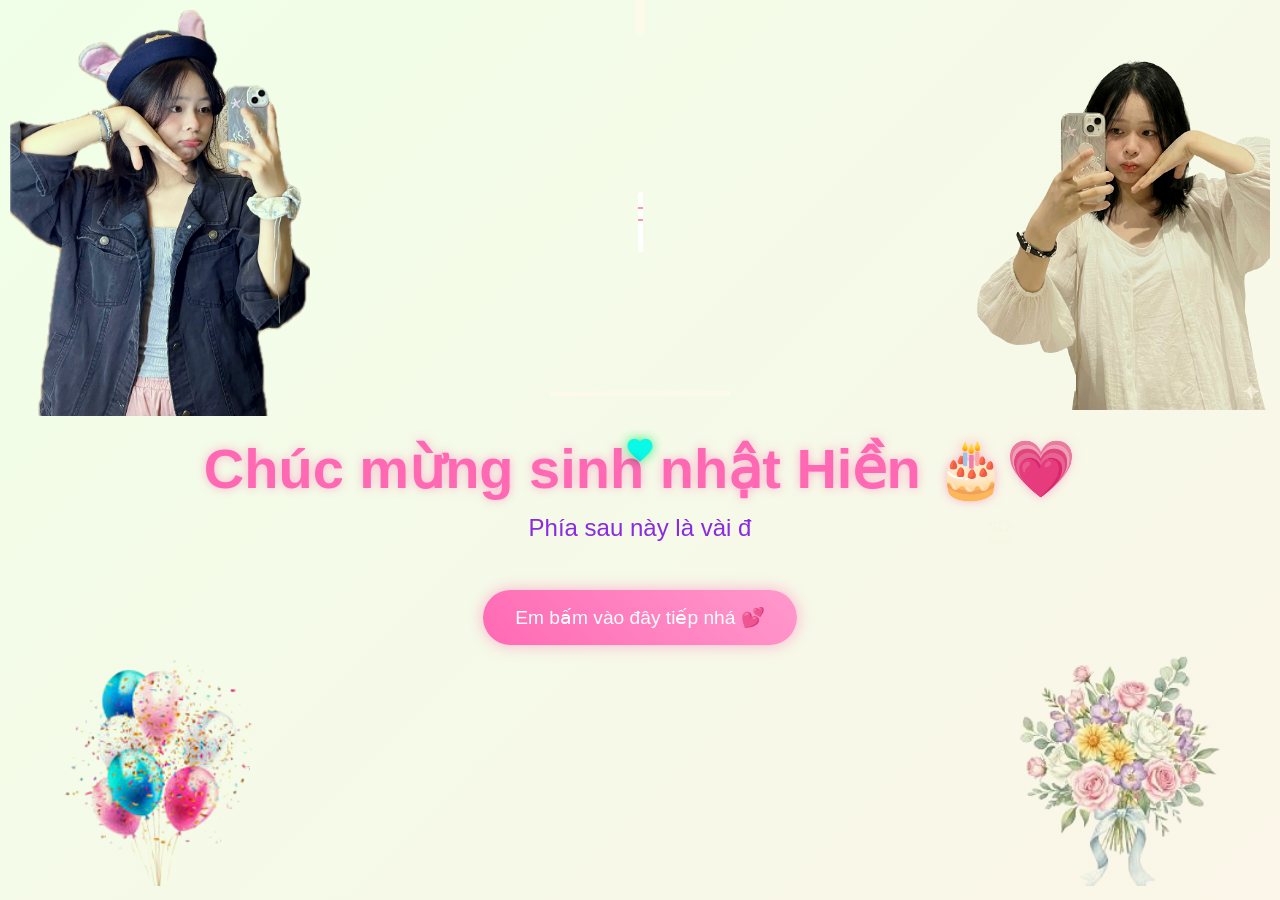
<file: index.html>
<!DOCTYPE html>
<html lang="en">
<head>
    <meta charset="UTF-8">
    <meta name="viewport" content="width=device-width, initial-scale=1.0">
    <title>Chúc mừng sinh nhật người yêu của anh💗 </title>
    <script src="https://cdnjs.cloudflare.com/ajax/libs/gsap/3.12.2/gsap.min.js"></script>
    <link rel="stylesheet" href="style.css">
    
</head>
<body>
    <div class="cursor">
        <svg viewBox="0 0 24 24">
            <path fill="#ff0000" d="M12 21.35l-1.45-1.32C5.4 15.36 2 12.28 2 8.5 2 5.42 4.42 3 7.5 3c1.74 0 3.41.81 4.5 2.09C13.09 3.81 14.76 3 16.5 3 19.58 3 22 5.42 22 8.5c0 3.78-3.4 6.86-8.55 11.54L12 21.35z" />
        </svg>
    </div>

    <div class="corner top-left"><img src="bongbay.png" alt="Balloons"></div>
    <div class="corner top-right"><img src="hoa.png" alt="Flowers"></div>
    <div class="corner bottom-left"><img src="hopqua.png" alt="Gift"></div>
    <div class="corner bottom-right"><img src="lyruou.png" alt="Champagne"></div>

    <div class="cake">
        <div class="fuego"></div>
        <div class="fuego"></div>
        <div class="fuego"></div>
        <div class="fuego"></div>
        <div class="fuego"></div>
    </div>
    <svg id="cake" version="1.1" x="0px" y="0px" width="200px" height="500px" viewBox="0 0 200 500" enable-background="new 0 0 200 500" xml:space="preserve">
    <path fill="#a88679" d="M173.667-13.94c-49.298,0-102.782,0-147.334,0c-3.999,0-4-16.002,0-16.002
        c44.697,0,96.586,0,147.334,0C177.667-29.942,177.668-13.94,173.667-13.94z">
    <animate id="bizcocho_3" attributeName="d" calcMode="spline" keySplines="0 0 1 1; 0 0 1 1" begin="relleno_2.end" dur="0.3s" fill="freeze" values="
                              M173.667-13.94c-49.298,0-102.782,0-147.334,0c-3.999,0-4-16.002,0-16.002
        c44.697,0,96.586,0,147.334,0C177.667-29.942,177.668-13.94,173.667-13.94z
                              ;
                              M173.667,411.567c-47.995,12.408-102.955,12.561-147.334,0
        c-3.848-1.089-0.189-16.089,3.661-15.002c44.836,12.66,90.519,12.753,139.427,0.07
        C173.293,395.631,177.541,410.566,173.667,411.567z
                              ;
                              M173.667,427.569c-49.795,0-101.101,0-147.334,0c-3.999,0-4-16.002,0-16.002
        c46.385,0,97.539,0,147.334,0C177.668,411.567,177.667,427.569,173.667,427.569z
                              " />
        </path>
    <path fill="#8b6a60" d="M100-178.521c1.858,0,3.364,1.506,3.364,3.363c0,0,0,33.17,0,44.227
        c0,19.144,0,57.431,0,76.574c0,10.152,0,40.607,0,40.607c0,1.858-1.506,3.364-3.364,3.364l0,0c-1.858,0-3.364-1.506-3.364-3.364c0,0,0-30.455,0-40.607c0-19.144,0-57.432,0-76.575c0-11.057,0-44.226,0-44.226C96.636-177.015,98.142-178.521,100-178.521
        L100-178.521z">
    <animate id="relleno_2" attributeName="d" calcMode="spline" keySplines="0 0 1 1; 0 0 1 1; 0 0 0.58 1" begin="bizcocho_2.end" dur="0.5s" fill="freeze" values="
                              M100-178.521c1.858,0,3.364,1.506,3.364,3.363c0,0,0,33.17,0,44.227
        c0,19.144,0,57.431,0,76.574c0,10.152,0,40.607,0,40.607c0,1.858-1.506,3.364-3.364,3.364l0,0c-1.858,0-3.364-1.506-3.364-3.364c0,0,0-30.455,0-40.607c0-19.144,0-57.432,0-76.575c0-11.057,0-44.226,0-44.226C96.636-177.015,98.142-178.521,100-178.521
        L100-178.521z
                              ;
                              M100,267.257c1.858,0,3.364,1.506,3.364,3.363c0,0,0,33.17,0,44.227
        c0,19.143,0,57.43,0,76.574c0,10.151,0,40.606,0,40.606c0,1.858-1.506,3.364-3.364,3.364l0,0c-1.858,0-3.364-1.506-3.364-3.364
        c0,0,0-30.455,0-40.606c0-19.145,0-57.432,0-76.576c0-11.057,0-44.225,0-44.225C96.636,268.763,98.142,267.257,100,267.257
        L100,267.257z
                              ;
                              M93.928,405.433c-0.655,6.444-0.102,9.067,2.957,11.798c0,0,8.083,5.571,16.828,3.503
        c18.629-4.406,43.813,6.194,50.792,7.791c14.75,3.375,9.162,6.867,9.162,6.867c-2.412,2.258-58.328,0-73.667,0l0,0
        c-1.858,0-69.995,2.133-73.667,0c0,0-3.337-2.439,6.172-5.992c11.375-4.25,52.875,8.822,47.139-9.442
        c-6.333-20.167,5.226-21.514,5.226-21.514c3.435-0.915,12.78-6.663,10.923-0.546L93.928,405.433z
                              ;
                              M102.242,427.569c5.348,0,14.079,0,17.462,0c0,0,17.026,0,27.504,0
        c19.143,0,20.39-3.797,26.459,0c3,1.877,0,7.823,0,7.823c-2.412,2.258-58.328,0-73.667,0l0,0c-1.858,0-67.187,0-73.667,0
        c0,0-4.125-4.983,0-7.823c5.201-3.58,16.085,0,23.725,0c8.841,0,20.762,0,20.762,0c3.686,0,8.597,0,19.511,0H102.242z
                              " />
        </path>
    <path fill="#a88679" d="M173.667-15.929c-46.512,0-105.486,0-147.334,0c-3.999,0-4-16.002,0-16.002
        c43.566,0,97.96,0,147.334,0C177.667-31.931,177.666-15.929,173.667-15.929z">
    <animate id="bizcocho_2" attributeName="d" calcMode="spline" keySplines="0 0 1 1; 0 0 1 1; 0.25 0 0.58 1" begin="relleno_1.end" dur="0.5s" fill="freeze" values="
                              M173.667-15.929c-46.512,0-105.486,0-147.334,0c-3.999,0-4-16.002,0-16.002
        c43.566,0,97.96,0,147.334,0C177.667-31.931,177.666-15.929,173.667-15.929z
                              ;
                              M173.434,445.393c-47.269,8.001-105.245,8.001-147.334,0c-3.929-0.747-0.692-16.543,3.243-15.824
        c43.828,8.001,92.165,8.001,140.739,0C174.029,428.918,177.377,444.726,173.434,445.393z
                              ;
                              M173.667,449.514c-47.576-5.454-102.799-5.744-147.333,0c-3.966,0.512-3.938-15.297,0-16.002
        c43.683-7.823,97.646-8.026,147.333,0C177.616,434.15,177.642,449.969,173.667,449.514z
                              ;
                              M173.667,451.394c-49.298,0-102.782,0-147.334,0c-3.999,0-4-16.002,0-16.002
        c44.697,0,96.586,0,147.334,0C177.667,435.392,177.668,451.394,173.667,451.394z
                              " />
        </path>
    <path fill="#8b6a60" d="M101.368-73.685c0,12.164,0,15.18,0,28.519c0,22.702,0-13.661,0,8.304c0,14.48,0,18.233,0,30.512
        c0,1.753-2.958,1.847-2.958,0c0-12.68,0-16.277,0-30.401c0-21.983,0,11.66,0-8.305c0-13.027,0-15.992,0-28.628
        C98.411-75.883,101.368-75.592,101.368-73.685z">
    <animate id="relleno_1" attributeName="d" calcMode="spline" keySplines="0 0 1 1; 0 0 1 1; 0 0 0.6 1" begin="bizcocho_1.end" dur="0.5s" fill="freeze" values="
                              M101.368-73.685c0,12.164,0,15.18,0,28.519c0,22.702,0-13.661,0,8.304c0,14.48,0,18.233,0,30.512
        c0,1.753-2.958,1.847-2.958,0c0-12.68,0-16.277,0-30.401c0-21.983,0,11.66,0-8.305c0-13.027,0-15.992,0-28.628
        C98.411-75.883,101.368-75.592,101.368-73.685z
                              ;
                              M101.368,350.885c0,12.164,0,65.18,0,78.518c0,22.703,0-33.66,0-11.695c0,14.48,0,28.232,0,40.512
        c0,1.753-2.958,1.847-2.958,0c0-12.68,0-26.277,0-40.402c0-21.982,0,31.66,0,11.695c0-13.027,0-65.992,0-78.627
        C98.411,348.686,101.368,348.977,101.368,350.885z
                              ;
                              M128.38,447.567c37.626,6.312,39.303,13.658,26.833,12.833c-22.653-1.499-13.636-0.831-23.302-0.831
        c-14.48,0-17.884,0-30.163,0c-2.087,0-2.068,0-3.915,0c-13.333,0-8.963,0-23.088,0c-11.668,0-14.062,5.995-27.532,1.164
        c-12.629-4.529,38.667-3.167,46.833-17.333C100.077,432.94,105.546,443.736,128.38,447.567z
                              ;
                              M173.667,451.394c2.875,0,2.997,9.257,0,9.131c-22.662-0.956-32.09-0.956-41.756-0.956
        c-14.48,0-17.884,0-30.163,0c-2.087,0-2.068,0-3.915,0c-13.333,0-8.963,0-23.088,0c-11.668,0-34.99-0.294-48.412,1.831
        c-4.109,0.65-3.01-10.006,0-10.006C37.129,451.394,149.379,451.394,173.667,451.394z
                              " />
        </path>
    <path fill="#a88679" d="M173.667,21.571c-33.174,0-111.467,0-147.334,0c-4,0-4-16.002,0-16.002c39.836,0,105.982,0,147.334,0
        C177.668,5.569,177.667,21.571,173.667,21.571z">
    <animate id="bizcocho_1" attributeName="d" calcMode="spline" keySplines="0 0 1 1; 0 0 1 1; 0 0 1 1; 0.25 0 1 1; 0 0 1 1; 0.25 0 0.6 1" begin="2s" dur="0.8s" fill="freeze" values="
                              M173.667,21.571c-33.174,0-111.467,0-147.334,0c-4,0-4-16.002,0-16.002c39.836,0,105.982,0,147.334,0
        C177.668,5.569,177.667,21.571,173.667,21.571z
                              ;
                              M173.667,459.569c-33.197,16.002-110.782,16.002-147.334,0c-3.664-1.604,1.614-15.617,5.337-14.153
        c40.702,16.002,94.289,16.104,136.505,0.103C171.917,444.1,177.271,457.832,173.667,459.569z
                              ;
                              M171.817,475.571c-39.361-3.001-105.438-2.571-143.556,0c-3.991,0.27-7.377-14.736-3.387-15.014
        c41.553-2.888,104.421-3.121,150.51-0.233C179.378,460.574,175.806,475.875,171.817,475.571z
                              ;
                              M171.817,459.564c-38.8-12.188-104.504-13.762-143.556,0c-3.772,1.329-7.961-12.604-4.178-13.905
        c40.864-14.064,105.114-15.52,151.918-0.973C179.822,445.874,175.634,460.762,171.817,459.564z
                              ;
                              M173.667,475.571c-46.376-5.005-105.924-4.003-147.334,0c-3.981,0.385-3.479-15.421,0.479-16.002
        c43.087-6.327,97.705-7.083,146.855,0.438C177.621,460.613,177.644,476,173.667,475.571z
                              ;
                              M173.667,474.117c-46.376,1.866-105.638,2.01-147.334,0c-3.995-0.192-3.52-16.144,0.479-16.002
        c43.794,1.55,96.341,1.541,145.723,0C176.532,457.99,177.663,473.956,173.667,474.117z
                              ;
                              M173.667,475.571c-46.512,0-105.486,0-147.334,0c-3.999,0-4-16.002,0-16.002c43.566,0,97.96,0,147.334,0
        C177.667,459.569,177.666,475.571,173.667,475.571z
                              " />
        </path>
    <path fill="#fefae9" d="M104.812,113.216c0,3.119-2.164,5.67-4.812,5.67c-2.646,0-4.812-2.551-4.812-5.67c0-5.594,0-16.782,0-22.375
      c0-5.143,0-15.427,0-20.568c0-7.333,0-21.998,0-29.33c0-5.523,0-16.569,0-22.092c0-3.295,0-9.885,0-13.181
      C95.188,2.551,97.353,0,100,0c2.648,0,4.812,2.551,4.812,5.669c0,3.248,0,9.743,0,12.991c0,5.428,0,16.284,0,21.711
      c0,7.618,0,22.854,0,30.472c0,4.952,0,14.854,0,19.807C104.812,96.292,104.812,107.576,104.812,113.216z">
    <animate id="crema" attributeName="d" calcMode="spline" keySplines="0 0 1 1; 0 0 1 1; 0 0 1 1; 0.25 0 1 1; 0 0 1 1; 0 0 0.58 1" begin="bizcocho_3.end" dur="2s" fill="freeze" values="
                              M104.812,113.216c0,3.119-2.164,5.67-4.812,5.67c-2.646,0-4.812-2.551-4.812-5.67c0-5.594,0-16.782,0-22.375
      c0-5.143,0-15.427,0-20.568c0-7.333,0-21.998,0-29.33c0-5.523,0-16.569,0-22.092c0-3.295,0-9.885,0-13.181
      C95.188,2.551,97.353,0,100,0c2.648,0,4.812,2.551,4.812,5.669c0,3.248,0,9.743,0,12.991c0,5.428,0,16.284,0,21.711
      c0,7.618,0,22.854,0,30.472c0,4.952,0,14.854,0,19.807C104.812,96.292,104.812,107.576,104.812,113.216z
                              ;
                              M104.812,405.897c0,3.119-2.164,5.67-4.812,5.67c-2.646,0-4.812-2.551-4.812-5.67c0-5.594,0-16.782,0-22.376
      c0-5.143,0-15.426,0-20.568c0-7.332,0-21.997,0-29.33c0-5.522,0-16.568,0-22.092c0-3.295,0-9.885,0-13.181
      c0-3.118,2.165-5.669,4.812-5.669c2.648,0,4.812,2.551,4.812,5.669c0,3.247,0,9.743,0,12.991c0,5.428,0,16.283,0,21.711
      c0,7.618,0,22.854,0,30.473c0,4.951,0,14.854,0,19.807C104.812,388.972,104.812,400.256,104.812,405.897z
                              ;
                              M111.873,411.567c-3.119,0-9.226,0-11.874,0c-2.646,0-7.748,0-10.867,0c-7.086,0-12.698,0-18.292,0
      c-6.592,0-12.871,7.371-19.166,3.008c-10.043-6.961-7.776-10.169,2.991-17.745c12.61-8.873,27.713,1.994,25.919-7.531
      c-2.589-13.742,11.008-14.513,11.365-17.789c0.441-4.051,4.235-11.107,8.051-8.175c3.113,2.393,1.007,8.008,0,13.159
      c-1.871,9.569,8.058,2.113,9.494,14.155c2.592,21.732,21.184-0.675,29.309,7.976c5.216,5.553,18.413,5.552,15.426,12.942
      c-3.131,7.745-15.825-4.369-23.8,2.903C126.261,418.271,118.301,411.567,111.873,411.567z
                              ;
                              M111.873,411.567c-3.119,0-9.226,0-11.874,0c-2.646,0-9.734,4.069-12.853,4.069
      c-7.086,0-10.712-4.069-16.306-4.069c-6.592,0-12.12,6.013-19.166,3.008c-7.053-3.008-7.458,2.026-18.659,1.165
      c-6.832-0.525-7.522-3.034-7.533-6.265c-0.037-10.336,22.073-2.452,36.613-2.628c10.234-0.124,19.856-1.439,37.905-2.102
      c16.642-0.61,32.699,1.552,46.009,1.927c12.438,0.351,29.663-8.99,31.532,3.315c0.773,5.093-5.605,3.342-11.211,9.579
      c-5.093,5.667-7.59-4.605-12.965-3.832c-8.269,1.189-14.962-8.537-22.937-1.265C126.261,418.271,118.301,411.567,111.873,411.567z
                              ;
                              M110.946,413.652c-2.904-1.137-8.405-2.748-12.446-0.97c-6.099,2.685-7.273,10.358-13.253,8.242
      c-7.843-2.775-8.953-5.008-14.546-5.01c-24.653-0.011-4.849,26.507-18.264,26.507c-12.377,0,5.791-33.537-19.422-26.682
      c-7.703,2.095-9.806-0.942-9.817-4.173c-0.037-10.336,24.357-4.544,38.897-4.72c10.234-0.124,19.856-1.439,37.905-2.102
      c16.642-0.61,32.699,1.552,46.009,1.927c12.438,0.351,28.973-8.865,31.532,3.315c1.449,6.896,0.318,15.624-3.874,15.624
      c-7.619,0-1.788-15.192-19.243-7.111c-7.581,3.51-15.963-9.738-26.669,1.066C120.644,426.744,118.381,416.561,110.946,413.652z
                              ;
                              M111.547,413.9c-2.969-0.956-8.775-0.949-13.167-0.5c-14.667,1.5-8.325,16.508-14.667,16.666
      c-6.667,0.166-0.167-13.5-13.013-14.151c-30.471-1.545-5.572,46.651-18.987,46.651c-12.377,0,10.333-50.166-18.667-44.5
      c-7.835,1.531-9.537-1.417-9.548-4.647c-0.037-10.336,23.675-5.177,38.215-5.353c10.234-0.124,20.618-1.671,38.667-2.333
      c16.642-0.61,32.023,1.458,45.333,1.833c12.438,0.351,33.819-8.431,33.199,4.001c-0.532,10.666,0.414,26.166-5.245,25.833
      c-7.606-0.447-2.954-31.5-19.243-18.899c-7.985,6.177-17.658-5.969-27.377,5.732C118.88,434.066,121.38,417.067,111.547,413.9z
                              ;
                              M111.547,415.233c-6.667-0.834-9.667,4.667-13.833,3.333c-19.649-6.291-8.158,22.176-14.5,22.334
      c-6.667,0.166,2.833-18-13.333-22.167c-29.544-7.615-9.667,43.833-20.167,43.833c-10.333,0,8.004-55.006-16.833-39
      c-7.5,4.833-9.508-3.78-9.299-7.004c0.799-12.329,23.592-7.153,38.132-7.329c10.234-0.124,20.238-1.505,38.287-2.167
      c16.642-0.61,32.903,1.125,46.213,1.5c12.438,0.351,35.058-5.579,31.863,6.451c-5.532,20.833,1.25,28.216-4.409,27.883
      c-7.606-0.447-6.058-37.895-20.62-23.333c-10.167,10.166-15.972-0.747-25,12C119.547,443.568,121.798,416.515,111.547,415.233z
                              " />
        </path>
    <rect x="10" y="475.571" fill="#fefae9" width="180" height="4" />
      </svg>



    <div class="container">
        <h1>Chúc mừng sinh nhật Hiền 🎂💗</h1>
        <div class="greeting"></div>
        <button class="cta-button">Em bấm vào đây tiếp nhá 💕</button>
    </div>

    <audio id="bgMusic" loop autoplay style="display:none;">
        <source src="hpbd.mp3" type="audio/mpeg">
    </audio>

 
    <script src="script.js">

    </script>
</body>
</html>
</file>
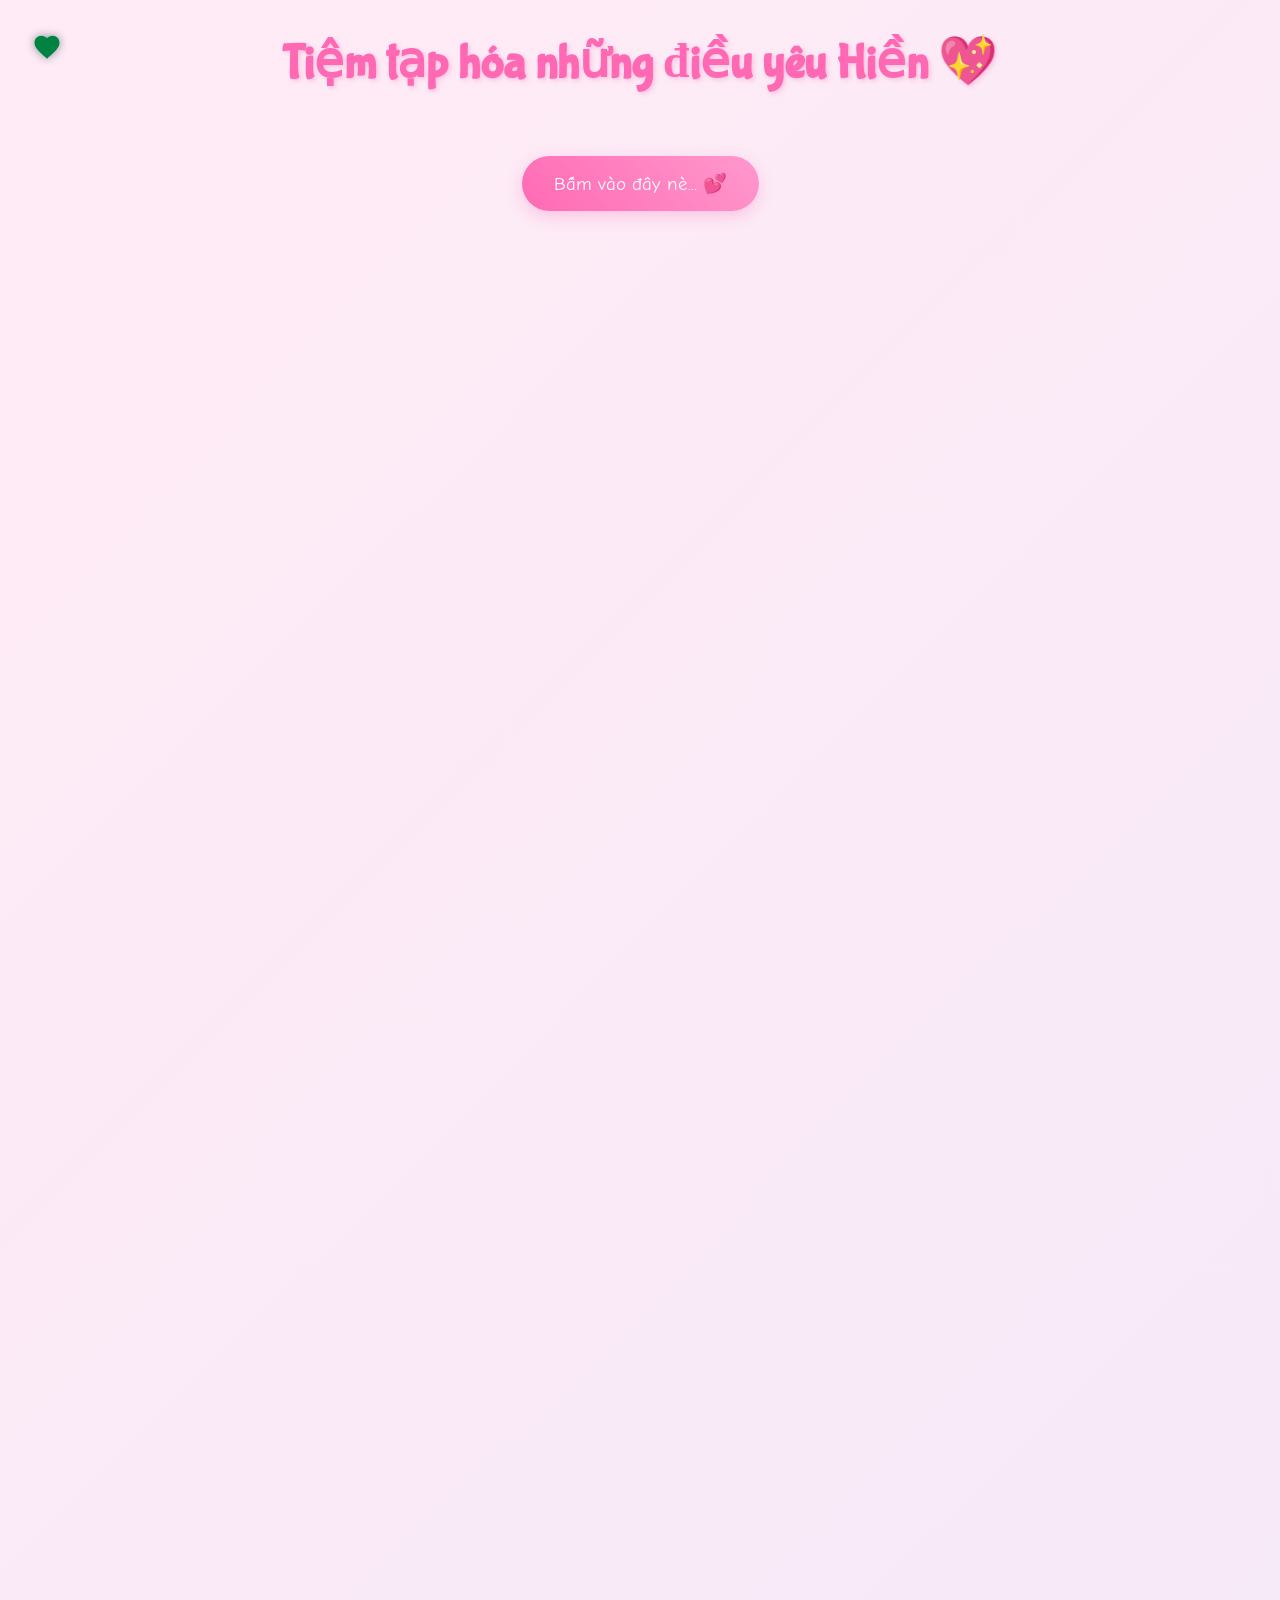
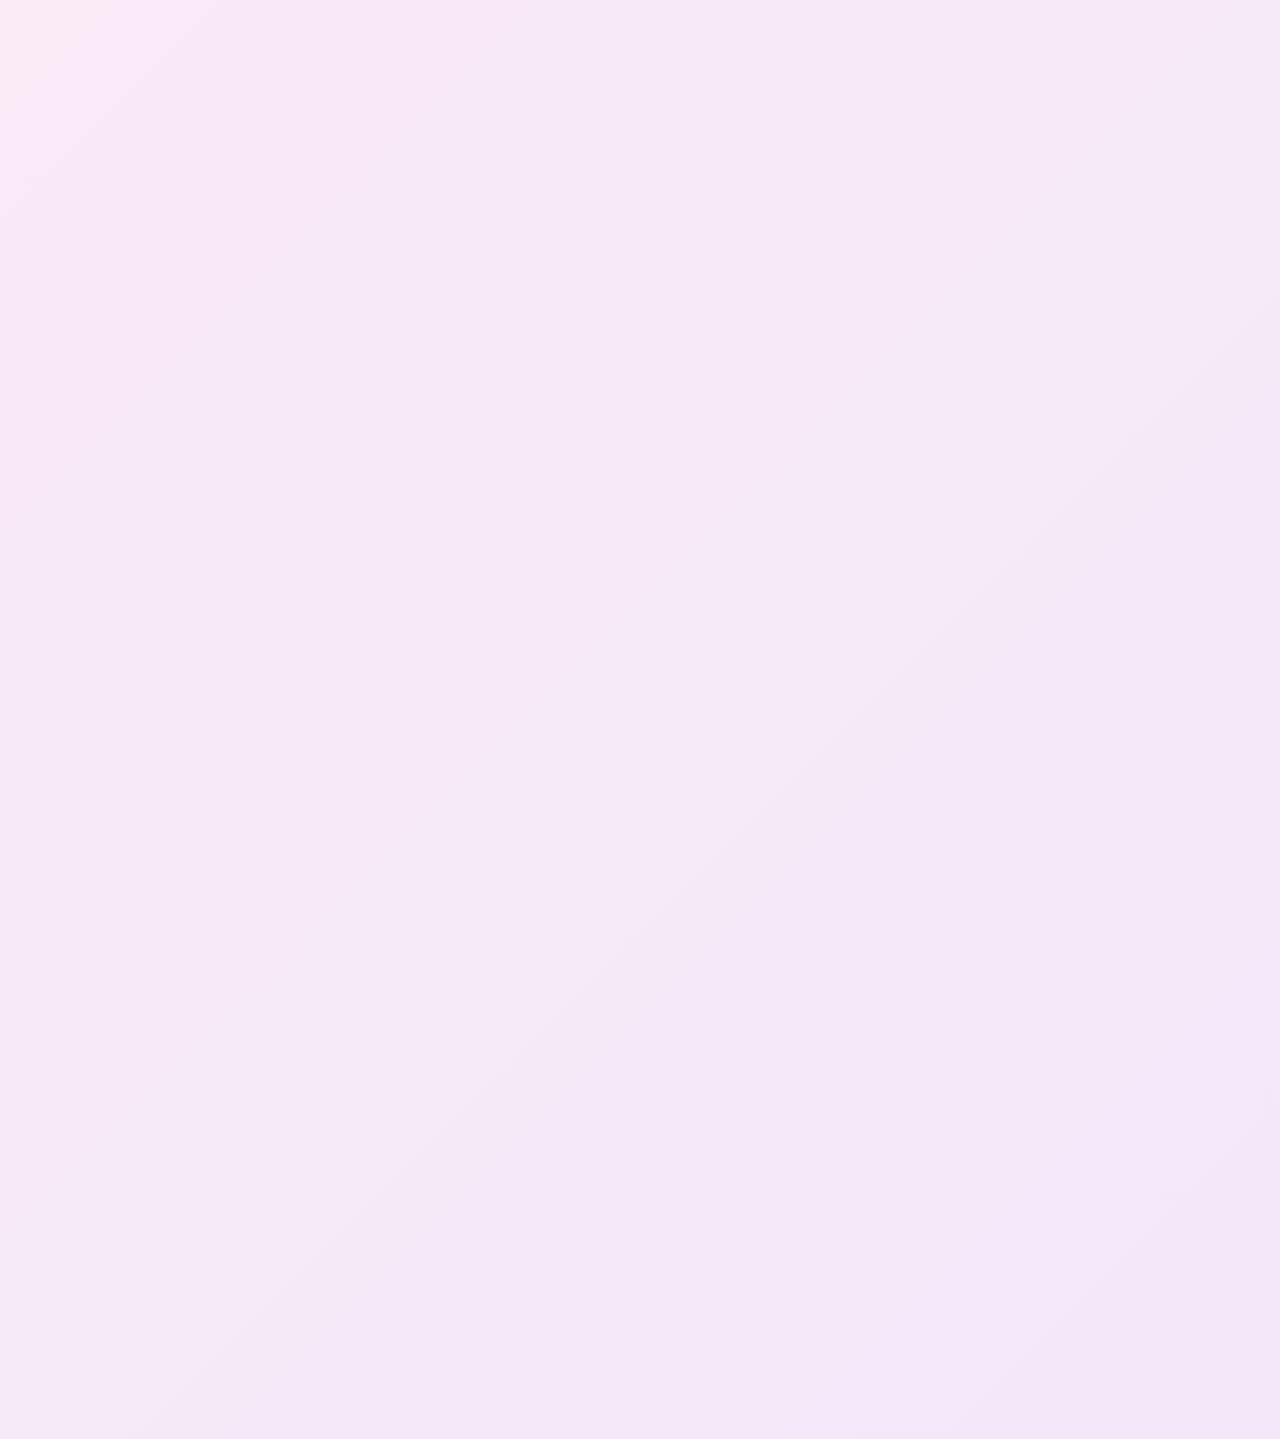
<file: cause.html>
<!DOCTYPE html>
<html lang="en">
<head>
    <meta charset="UTF-8">
    <meta name="viewport" content="width=device-width, initial-scale=1.0">
    <title>Tâm tình 💖</title>
    <script src="https://cdnjs.cloudflare.com/ajax/libs/gsap/3.12.2/gsap.min.js"></script>
    <link rel="stylesheet" href="./cause.css">
    <style>
       
    </style>
</head>
<body>
    <div class="custom-cursor">
        <svg viewBox="0 0 24 24">
            <path fill="#ff69b4" d="M12 21.35l-1.45-1.32C5.4 15.36 2 12.28 2 8.5 2 5.42 4.42 3 7.5 3c1.74 0 3.41.81 4.5 2.09C13.09 3.81 14.76 3 16.5 3 19.58 3 22 5.42 22 8.5c0 3.78-3.4 6.86-8.55 11.54L12 21.35z" />
        </svg>
    </div>

    <div class="container">
        <h1> Tiệm tạp hóa những điều yêu Hiền 💖</h1>

        <div id="reasons-container"></div>

        <button class="shuffle-button">Bấm vào đây nè... 💕</button>
        <div class="reason-counter"></div>

        <div class="ending-section">
            <div class="teddy-hug">
                <img src="./d1.jpg" alt="Teddy Hug">
            </div>
            <div class="ending-text">You're the BESTEST ! 💖</div>
        </div>
    </div>

    <audio id="bgMusic" loop style="display:none;">
        <source src="nccn.mp3" type="audio/mpeg">
    </audio>
    <script src="cause.js">

    </script>
</body>
</html>
</file>
<file: style.css>
﻿* {
    margin: 0;
    padding: 0;
    box-sizing: border-box;
    cursor: none;
}

body {
    min-height: 100vh;
    display: flex;
    flex-direction: column;
    align-items: center;
    justify-content: center;
    background: linear-gradient(-45deg, #fee9f7, #e8f5fe, #fef2e8, #f0ffe8);
    background-size: 400% 400%;
    animation: gradientBG 15s ease infinite;
    font-family: 'Arial Rounded MT Bold', Arial, sans-serif;
    overflow: hidden;
    position: relative;
}

.cursor {
    width: 30px;
    height: 30px;
    position: fixed;
    pointer-events: none;
    z-index: 9999;
    mix-blend-mode: difference;
    transition: transform 0.1s;
}

.cursor svg {
    width: 100%;
    height: 100%;
    filter: drop-shadow(0 0 6px rgba(255, 20, 147, 0.8));
}


.container {
    text-align: center;
    z-index: 1;
}

h1 {
    font-size: 3.5rem;
    color: #ff69b4;
    text-shadow: 0 0 10px rgba(255, 105, 180, 0.5);
    margin-bottom: 2rem;
    opacity: 0;
}

.greeting {
    font-size: 1.5rem;
    color: #8a2be2;
    margin-bottom: 3rem;
    min-height: 2em;
}

.cta-button {
    padding: 1rem 2rem;
    font-size: 1.2rem;
    background: linear-gradient(45deg, #ff69b4, #ff99cc);
    border: none;
    border-radius: 50px;
    color: white;
    cursor: pointer;
    box-shadow: 0 0 15px rgba(255, 105, 180, 0.5);
    transition: transform 0.3s, box-shadow 0.3s;
    opacity: 0;
}

.cta-button:hover {
    transform: scale(1.1);
    box-shadow: 0 0 25px rgba(255, 105, 180, 0.7);
}

.floating {
    position: absolute;
    pointer-events: none;
    opacity: 0;
}


/* Định vị chung cho 4 góc */
.corner {
    position: fixed;
    z-index: 10;
    width: 300px; /* Điều chỉnh kích thước ảnh */
    pointer-events: none; /* Để không cản trở việc click vào nút */
    /* Dòng này sẽ giúp hòa trộn màu trắng của ảnh vào nền web */
    mix-blend-mode: multiply;
    filter: contrast(110%); /* Tăng độ nét một chút */
}

.corner img {
        width: 100%;
        height: auto;
}

/* Từng vị trí cụ thể */
.top-left {
    top: 10px;
    left: 10px;
    animation: float 2s ease-in-out infinite;
}

.top-right {
    top: 10px;
    right: 10px;
    animation: sway 3s ease-in-out infinite;
}

.bottom-left {
    bottom: 10px;
    left: 10px;
    animation: pulse 3s ease-in-out infinite;
}

.bottom-right {
    bottom: 10px;
    right: 10px;
    animation: float 4s ease-in-out infinite reverse;
}

/* Hiệu ứng 1: Bay bổng (cho bóng bay) */
@keyframes float {
    0%, 100% {
        transform: translateY(0) rotate(0deg);
    }

    50% {
        transform: translateY(-20px) rotate(5deg);
    }
}

/* Hiệu ứng 2: Lắc lư (cho hoa) */
@keyframes sway {
    0%, 100% {
        transform: rotate(-3deg);
    }

    50% {
        transform: rotate(3deg);
    }
}

/* Hiệu ứng 3: Phập phồng (cho hộp quà) */
@keyframes pulse {
    0%, 100% {
        transform: scale(1);
    }

    50% {
        transform: scale(1.05);
    }
}





/*Cake effect*/

#cake {
    display: block;
    position: relative;
    margin: -20em auto 0 auto;
}

/* ============================================== Candle
      */

.cake {
    background: #ffffff;
    border-radius: 10px;
    position: absolute;
    top: 200px;
    left: 50%;
    margin-left: -2.4px;
    margin-top: -8.33333333px;
    width: 5px;
    height: 60px;
    transform: translateY(-300px);
    backface-visibility: hidden;
    animation: in 500ms 5s ease-out forwards;
}

    .cake:after,
    .cake:before {
        background: rgba(255, 0, 0, 0.4);
        content: "";
        position: absolute;
        width: 100%;
        height: 2.22222222px;
    }

    .cake:after {
        top: 25%;
        left: 0;
    }

    .cake:before {
        top: 45%;
        left: 0;
    }

/* ============================================== Fire
      */

.fuego {
    border-radius: 100%;
    position: absolute;
    top: -20px;
    left: 50%;
    margin-left: -2.6px;
    width: 6.66666667px;
    height: 18px;
}

    .fuego:nth-child(1) {
        animation: fuego 2s 6.5s infinite;
    }

    .fuego:nth-child(2) {
        animation: fuego 1.5s 6.5s infinite;
    }

    .fuego:nth-child(3) {
        animation: fuego 1s 6.5s infinite;
    }

    .fuego:nth-child(4) {
        animation: fuego 0.5s 6.5s infinite;
    }

    .fuego:nth-child(5) {
        animation: fuego 0.2s 6.5s infinite;
    }

/* ============================================== Animation Fire
      */

@keyframes fuego {
    0%, 100% {
        background: rgba(254, 248, 97, 0.5);
        box-shadow: 0 0 40px 10px rgba(248, 233, 209, 0.2);
        transform: translateY(0) scale(1);
    }

    50% {
        background: rgba(255, 50, 0, 0.1);
        box-shadow: 0 0 40px 20px rgba(248, 233, 209, 0.2);
        transform: translateY(-20px) scale(0);
    }
}

@keyframes in {
    to {
        transform: translateY(0);
    }
}


@keyframes gradientBG {
    0% { background-position: 0% 50%; }
    50% { background-position: 100% 50%; }
    100% { background-position: 0% 50%; }
}

@media (max-width: 768px) {
    h1 { font-size: 2rem; }
    .greeting { font-size: 1.2rem; }
    .cta-button { font-size: 1rem; }
}
</file>
<file: cause.css>
@import url('https://fonts.googleapis.com/css2?family=Bubblegum+Sans&family=Comic+Neue:wght@700&family=Quicksand:wght@500&display=swap');

* {
    margin: 0;
    padding: 0;
    box-sizing: border-box;
    cursor: none;
}

body {
    min-height: 100vh;
    background: linear-gradient(-45deg, #ffe6e6, #e6e6ff, #ffebf5);
    background-size: 400% 400%;
    animation: gradientBG 15s ease infinite;
    font-family: 'Quicksand', sans-serif;
    overflow-x: hidden;
    padding: 2rem;
}

.custom-cursor {
    width: 30px;
    height: 30px;
    position: fixed;
    pointer-events: none;
    z-index: 9999;
    mix-blend-mode: difference;
    transition: transform 0.1s;
}

.custom-cursor svg {
    width: 100%;
    height: 100%;
    filter: drop-shadow(0 0 5px rgba(255, 182, 193, 0.5));
}

.container {
    max-width: 1200px;
    margin: 0 auto;
    text-align: center;
    position: relative;
    z-index: 1;
}

h1 {
    font-family: 'Bubblegum Sans', cursive;
    font-size: 3rem;
    color: #ff69b4;
    text-shadow: 2px 2px 4px rgba(255, 105, 180, 0.3);
    margin-bottom: 2rem;
    animation: bounce 1s ease infinite;
}

.reason-card {
    background: rgba(255, 255, 255, 0.9);
    border-radius: 20px;
    padding: 2rem;
    margin: 1.5rem;
    box-shadow: 0 5px 15px rgba(0, 0, 0, 0.1);
    transition: transform 0.3s, box-shadow 0.3s;
    cursor: pointer;
    position: relative;
    overflow: hidden;
}

.reason-card:hover {
    transform: translateY(-5px);
    box-shadow: 0 8px 25px rgba(255, 105, 180, 0.2);
}

.reason-text {
    font-size: 1.2rem;
    margin-bottom: 1rem;
    position: relative;
    z-index: 2;
}

.gif-overlay {
    position: absolute;
    top: 0;
    left: 0;
    width: 100%;
    height: 100%;
    background: rgba(255, 255, 255, 0.95);
    display: flex;
    align-items: center;
    justify-content: center;
    opacity: 0;
    transition: opacity 0.3s;
    z-index: 1;
}

.reason-card:hover .gif-overlay {
    opacity: 1;
}

.shuffle-button {
    background: linear-gradient(45deg, #ff69b4, #ff99cc);
    border: none;
    border-radius: 50px;
    padding: 1rem 2rem;
    font-size: 1.2rem;
    color: white;
    margin: 2rem 0;
    cursor: pointer;
    transition: transform 0.3s;
    font-family: 'Comic Neue', cursive;
    box-shadow: 0 5px 15px rgba(255, 105, 180, 0.3);
}

.shuffle-button:hover {
    transform: scale(1.1);
}

.floating {
    position: fixed;
    pointer-events: none;
    animation: float 3s ease-in-out infinite;
}

.ending-section {
    margin-top: 4rem;
    padding: 2rem;
    text-align: center;
}

.ending-text {
    font-family: 'Bubblegum Sans', cursive;
    font-size: 2rem;
    color: #ff69b4;
    margin-bottom: 2rem;
    opacity: 0;
    transform: translateY(20px);
}

.teddy-hug {
    width: 200px;
    margin: 0 auto;
    transform: scale(0);
}

@keyframes gradientBG {
    0% { background-position: 0% 50%; }
    50% { background-position: 100% 50%; }
    100% { background-position: 0% 50%; }
}

@keyframes float {
    0%, 100% { transform: translateY(0); }
    50% { transform: translateY(-20px); }
}

@keyframes bounce {
    0%, 100% { transform: translateY(0); }
    50% { transform: translateY(-10px); }
}

@media (max-width: 768px) {
    h1 { font-size: 2rem; }
    .reason-card { margin: 1rem; }
    .reason-text { font-size: 1rem; }
}
.shuffle-button {
    background: linear-gradient(45deg, #ff69b4, #ff99cc);
    border: none;
    border-radius: 50px;
    padding: 1rem 2rem;
    font-size: 1.2rem;
    color: white;
    margin: 2rem 0;
    cursor: pointer;
    transition: all 0.3s;
    font-family: 'Comic Neue', cursive;
    box-shadow: 0 5px 15px rgba(255, 105, 180, 0.3);
}

.shuffle-button.story-mode {
    background: linear-gradient(45deg, #9b6dff, #ff6dc7);
    transform: scale(1.1);
}

.shuffle-button:hover {
    transform: scale(1.1);
}

.shuffle-button.story-mode:hover {
    transform: scale(1.2);
}

.reason-counter {
    font-size: 0.9rem;
    color: #ff69b4;
    margin-top: 1rem;
    opacity: 0.7;
}
</file>
